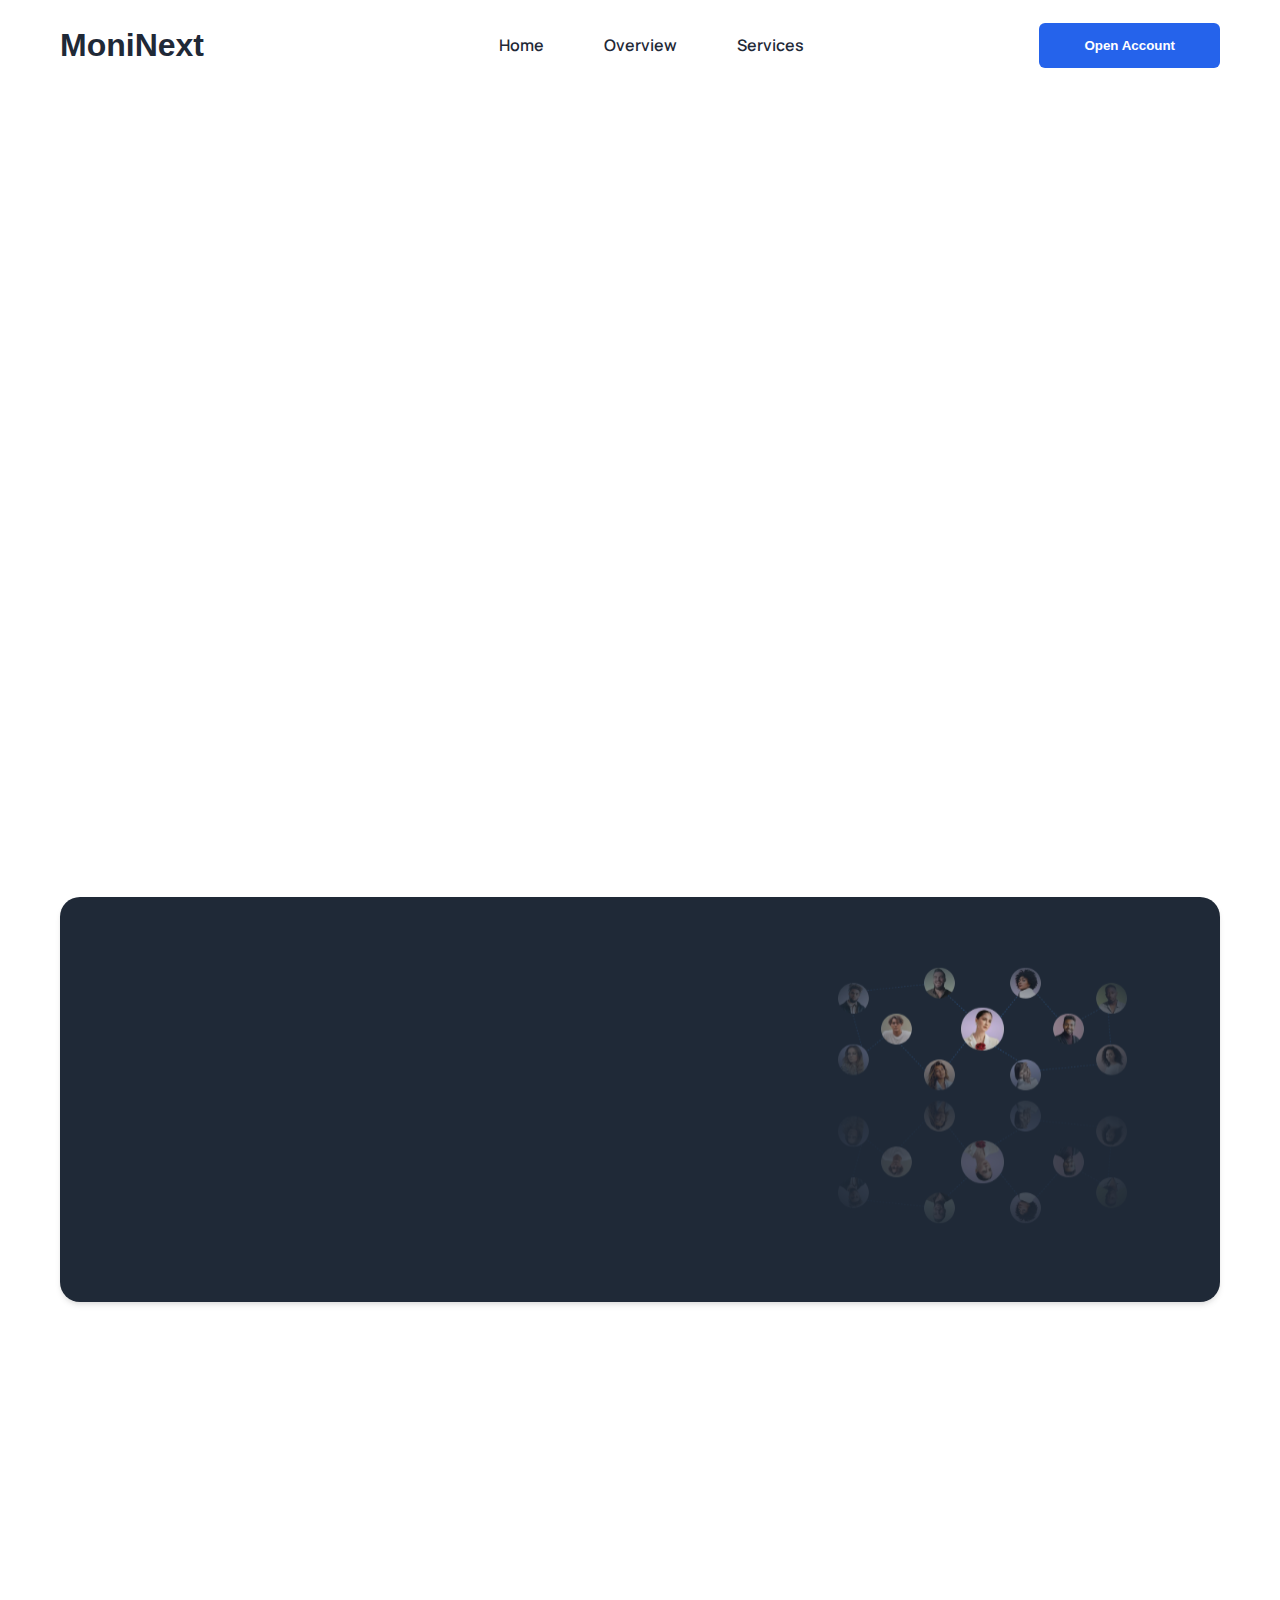
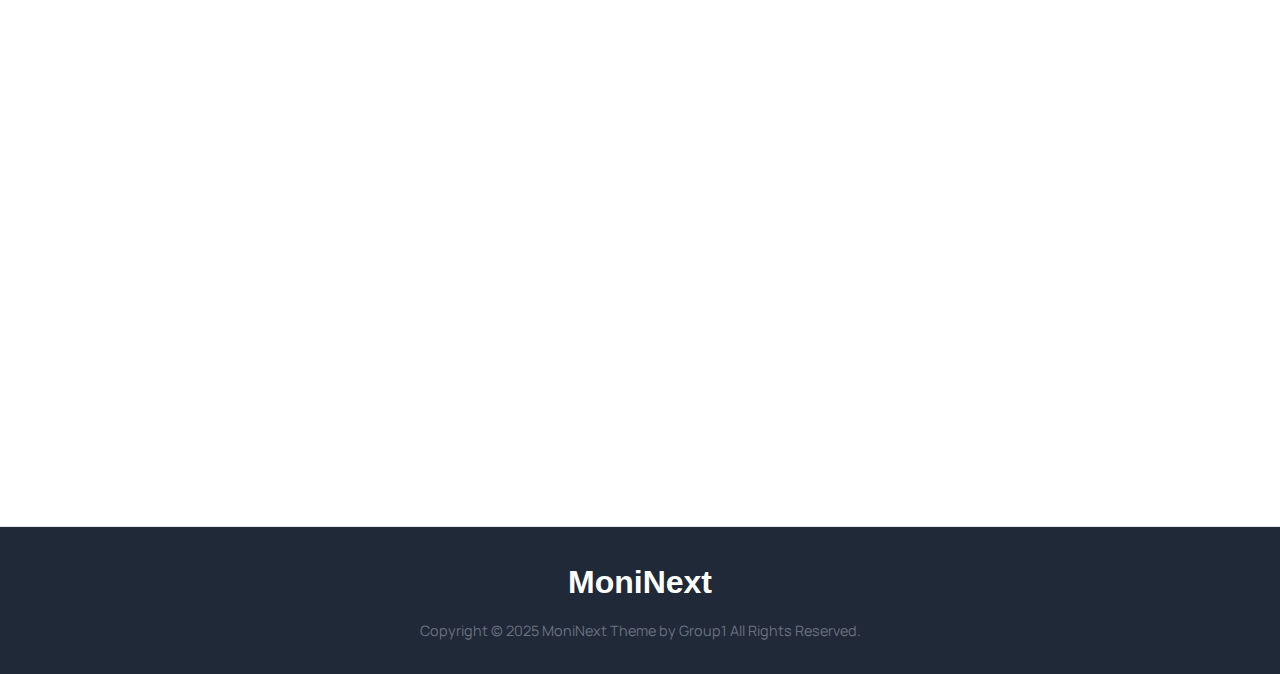
<file: src/landing-page/index.html>
<!DOCTYPE html>
<html lang="en">
<head>
    <meta charset="UTF-8">
    <meta name="viewport" content="width=device-width, initial-scale=1.0">
    <link rel="preconnect" href="https://fonts.googleapis.com">
    <link rel="preconnect" href="https://fonts.gstatic.com" crossorigin>
    <link href="https://fonts.googleapis.com/css2?family=IBM+Plex+Mono:wght@100;200&family=Manrope:wght@200..800&display=swap" rel="stylesheet">
    <title>MonieNext</title>
    <link rel="stylesheet" href="styles.css">
    <link rel="stylesheet" href="https://cdnjs.cloudflare.com/ajax/libs/font-awesome/6.0.0-beta3/css/all.min.css">
</head>
<body>
    <header>
        <div class="container">
            <nav>
                <div class="logo">MoniNext</div>
                
                <div class="hamburger" id="hamburger">
                    <span class="bar"></span>
                    <span class="bar"></span>
                    <span class="bar"></span>
                </div>
                
                <div class="nav-links" id="nav-links">
                    <a href="#">Home</a>
                    <a href="#mission">Overview</a>
                    <a href="#services">Services</a>
                </div>

                <div class=""> 
                    <button class="btn btn--primary1">Open Account</button>
                </div>
            </nav>
        </div>
    </header>

    <main>
        <section class="hero">
            <div class="container">
                <div class="hero-content">
                    <p class="top-text"> <span class="dot"></span>Experience the smooth side of finance.</p>
                    <h1>Your Digital Gateway to Smarter Banking</h1>
                    <p>Seamless transactions, zero friction— MoniNext empowers you to manage, save, and grow your finances all in one place.</p>
                    <div class="cta-buttons">
                        <button class="btn btn--primary">Sign In</button>
                        <button class="btn btn--secondary">Open Account</button>
                    </div>
                    <div class="users-count">
                        <div class="img-collection">
                            <img src="./images/Investment-Management-Hero-User-1.webp" alt="User 1">
                            <img src="./images/Investment-Management-Hero-User-2.webp" alt="User 2">
                            <img src="./images/Investment-Management-Hero-User-3.webp" alt="User 3">
                        </div>
                        <div class="user-text">
                            <p>Used by 100K+ users around the world.</p>
                        </div>
                    </div>
                </div>
            </div>
        </section>

        <section id="mission">
            <div class="container">
                <div class="mission-content">
                    <div class="mission-text">
                        <p class="mission-text-span"> <span class="mission-dot"></span>About MonieNext</p>
                        <h2>Our mission is to look after the financial best interests with automation</h2>
                        <p>To safeguard your financial future through intelligent automation and personalized digital services.</p>
                    </div>
                    <div class="mission-image">
                        <img src="./images/image5.svg" alt="Mission illustration">
                    </div>
                </div>
            </div>
        </section>

        <section id="services">
            <div class="container">
                <div class="services-intro">
                    <h2>Smarter banking. Simpler Experience</h2>
                    <p>At MonieNext, our dedicated team focuses solely on delivering seamless and secure banking services.</p>
                </div>
        
                <div class="services-grid">
                    <div class="service-card">
                        <div class="card-icon">
                            <i class="fas fa-chart-line"></i>
                        </div>
                        <h3>Account Management</h3>
                        <p>Easily open, view, and manage artificial bank accounts in a secure environment.</p>
                    </div>
                    <div class="service-card">
                        <div class="card-icon">
                            <i class="fas fa-piggy-bank"></i>
                        </div>
                        <h3>Fund Transfers</h3>
                        <p>Simulate seamless money transfers between users with realistic transaction flows.</p>
                    </div>
                    <div class="service-card">
                        <div class="card-icon">
                            <i class="fas fa-umbrella-beach"></i>
                        </div>
                        <h3>Transaction History</h3>
                        <p>Track and review all your past activities with detailed records of deposits, withdrawals, and transfers.</p>
                    </div>
                </div>
            </div>
        </section>
    </main>

    <footer>
        <div class="container">
            <div class="footer-content">
                <div class="logo">MoniNext</div>
                <p>Copyright © 2025 MoniNext  Theme by Group1 All Rights Reserved.</p>
            </div>
        </div>
    </footer>

    <script src="script.js"></script>
</body>
</html>
</file>
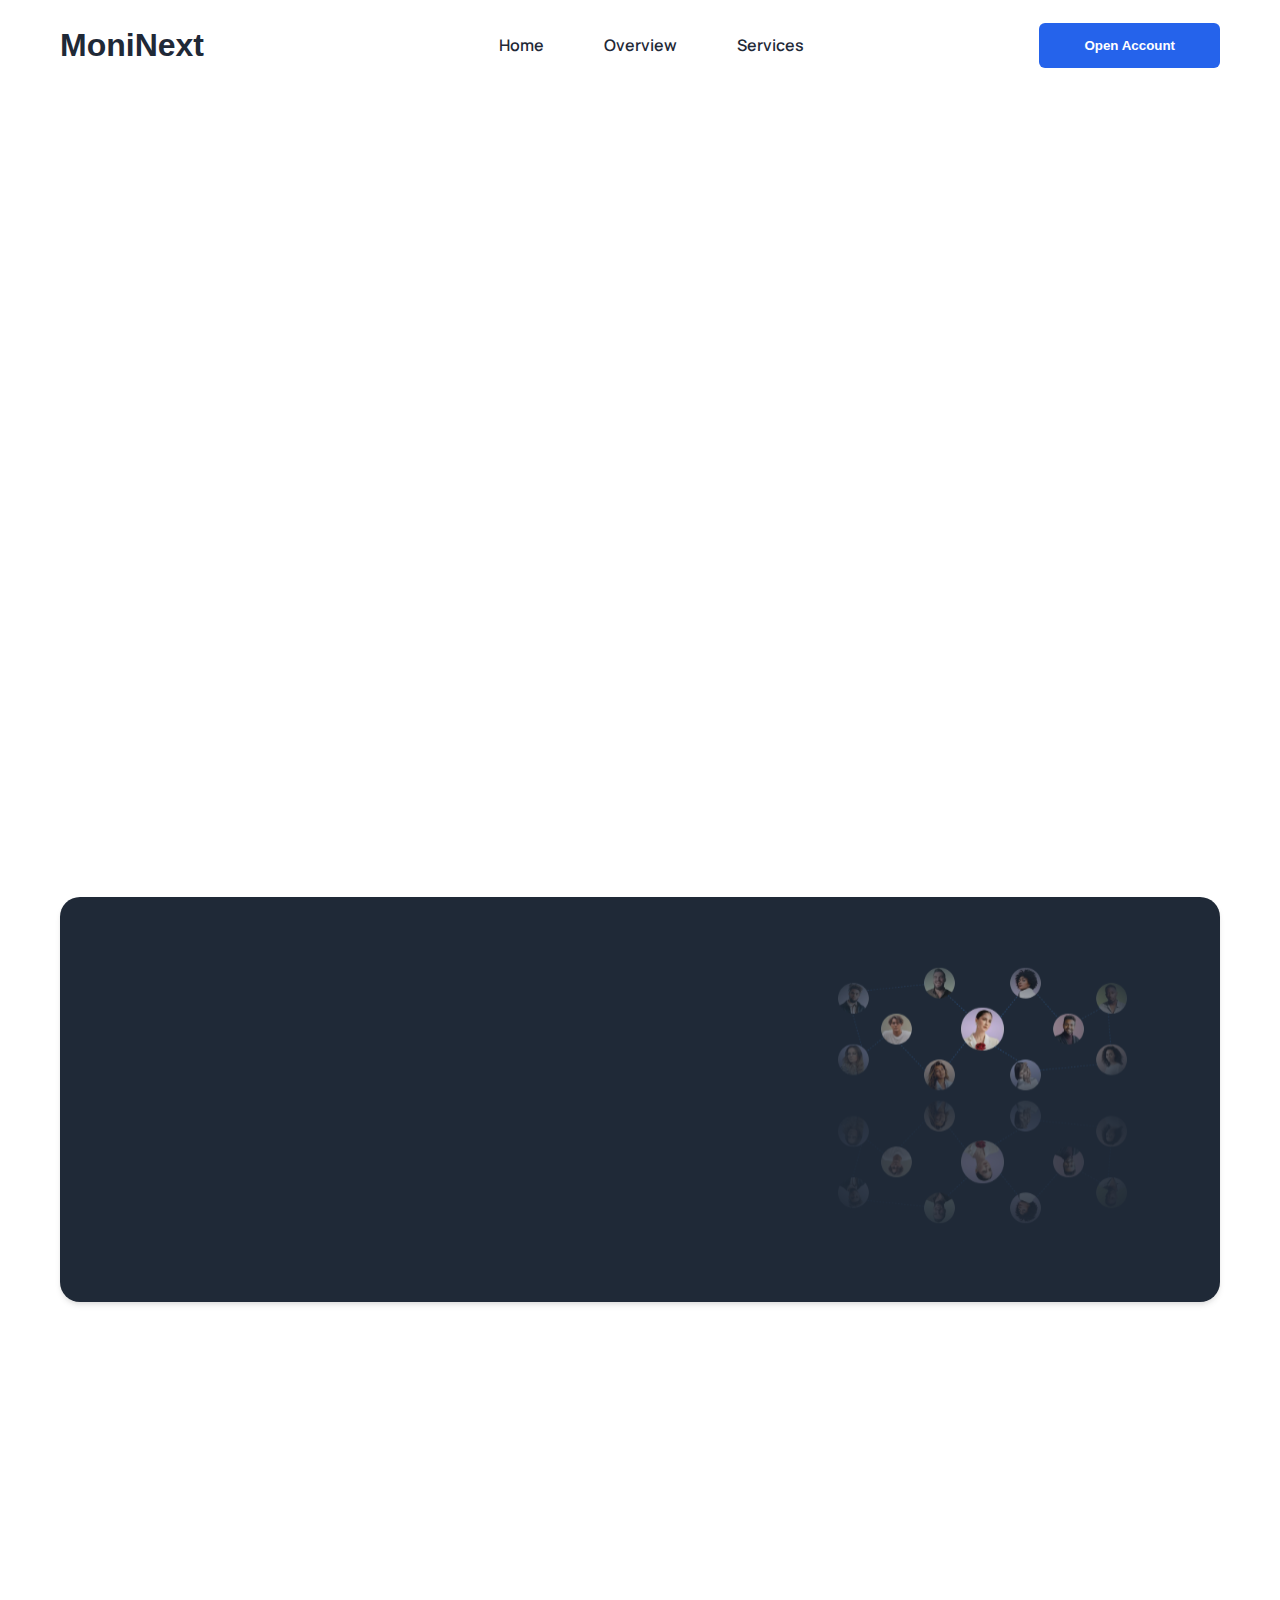
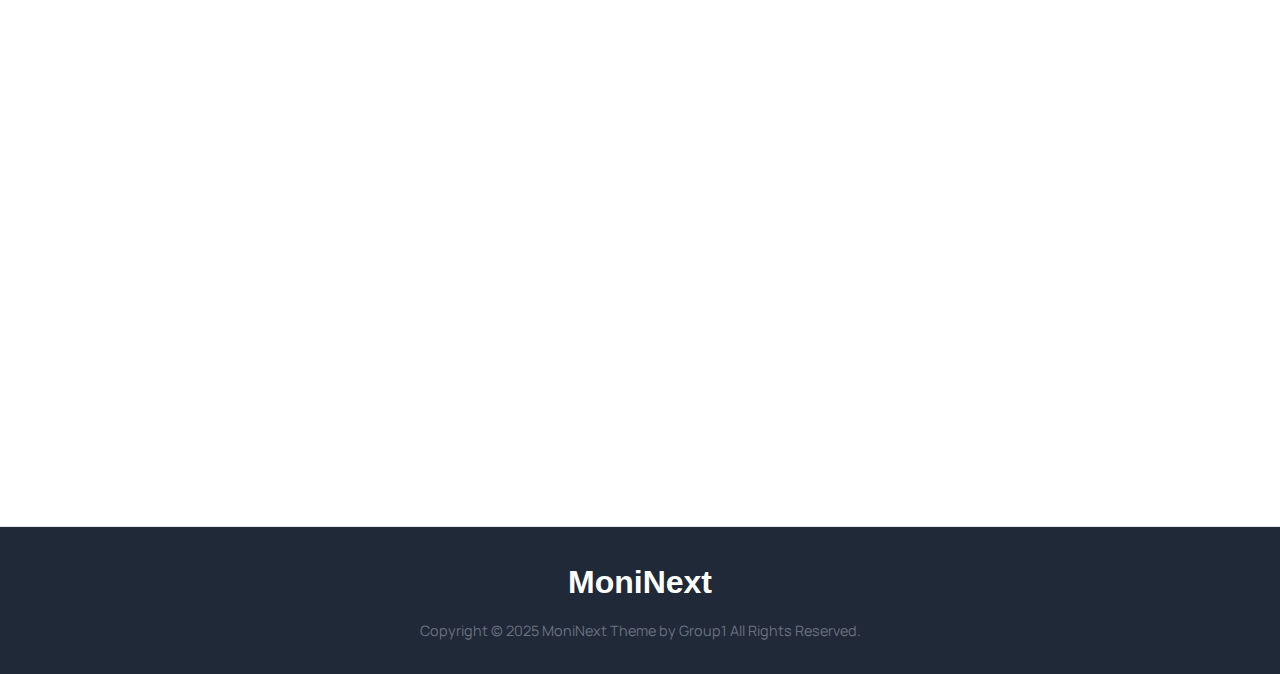
<file: src/landing-page/home.html>
<!DOCTYPE html>
<html lang="en">
<head>
    <meta charset="UTF-8">
    <meta name="viewport" content="width=device-width, initial-scale=1.0">
    <link rel="preconnect" href="https://fonts.googleapis.com">
    <link rel="preconnect" href="https://fonts.gstatic.com" crossorigin>
    <link href="https://fonts.googleapis.com/css2?family=IBM+Plex+Mono:wght@100;200&family=Manrope:wght@200..800&display=swap" rel="stylesheet">
    <title>FinFlow - Smart Retirement Investing</title>
    <link rel="stylesheet" href="styles.css">
    <link rel="stylesheet" href="https://cdnjs.cloudflare.com/ajax/libs/font-awesome/6.0.0-beta3/css/all.min.css">
</head>
<body>
    <header>
        <div class="container">
            <nav>
                <div class="logo">MoniNext</div>
                
                <div class="hamburger" id="hamburger">
                    <span class="bar"></span>
                    <span class="bar"></span>
                    <span class="bar"></span>
                </div>
                
                <div class="nav-links" id="nav-links">
                    <a href="#">Home</a>
                    <a href="#mission">Overview</a>
                    <a href="#services">Services</a>
                </div>

                <div class=""> 
                    <button class="btn btn--primary1">Open Account</button>
                </div>
            </nav>
        </div>
    </header>

    <main>
        <section class="hero">
            <div class="container">
                <div class="hero-content">
                    <p class="top-text"> <span class="dot"></span>Experience the smooth side of finance.</p>
                    <h1>Your Digital Gateway to Smarter Banking</h1>
                    <p>Seamless transactions, zero friction— MoniNext empowers you to manage, save, and grow your finances all in one place.</p>
                    <div class="cta-buttons">
                        <button class="btn btn--primary">Sign In</button>
                        <button class="btn btn--secondary">Open Account</button>
                    </div>
                    <div class="users-count">
                        <div class="img-collection">
                            <img src="./images/Investment-Management-Hero-User-1.webp" alt="User 1">
                            <img src="./images/Investment-Management-Hero-User-2.webp" alt="User 2">
                            <img src="./images/Investment-Management-Hero-User-3.webp" alt="User 3">
                        </div>
                        <div class="user-text">
                            <p>Used by 100K+ users around the world.</p>
                        </div>
                    </div>
                </div>
            </div>
        </section>

        <section id="mission">
            <div class="container">
                <div class="mission-content">
                    <div class="mission-text">
                        <p class="mission-text-span"> <span class="mission-dot"></span>About FinFlow</p>
                        <h2>Our mission is to look after the financial best interests with automation</h2>
                        <p>To safeguard your financial future through intelligent automation and personalized digital services.</p>
                    </div>
                    <div class="mission-image">
                        <img src="./images/image5.svg" alt="Mission illustration">
                    </div>
                </div>
            </div>
        </section>

        <section id="services">
            <div class="container">
                <div class="services-intro">
                    <h2>Smarter banking. Simpler Experience</h2>
                    <p>At MonieNext, our dedicated team focuses solely on delivering seamless and secure banking services.</p>
                </div>
        
                <div class="services-grid">
                    <div class="service-card">
                        <div class="card-icon">
                            <i class="fas fa-chart-line"></i>
                        </div>
                        <h3>Account Management</h3>
                        <p>Easily open, view, and manage artificial bank accounts in a secure environment.</p>
                    </div>
                    <div class="service-card">
                        <div class="card-icon">
                            <i class="fas fa-piggy-bank"></i>
                        </div>
                        <h3>Fund Transfers</h3>
                        <p>Simulate seamless money transfers between users with realistic transaction flows.</p>
                    </div>
                    <div class="service-card">
                        <div class="card-icon">
                            <i class="fas fa-umbrella-beach"></i>
                        </div>
                        <h3>Transaction History</h3>
                        <p>Track and review all your past activities with detailed records of deposits, withdrawals, and transfers.</p>
                    </div>
                </div>
            </div>
        </section>
    </main>

    <footer>
        <div class="container">
            <div class="footer-content">
                <div class="logo">MoniNext</div>
                <p>Copyright © 2025 MoniNext  Theme by Group1 All Rights Reserved.</p>
            </div>
        </div>
    </footer>

    <script src="script.js"></script>
</body>
</html>
</file>
<file: src/landing-page/styles.css>
/* Global Styles */
:root {
    --primary-color: #2563eb;
    --secondary-color: #1e40af;
    --text-color: #1f2937;
    --light-text: #6b7280;
    --background: #f9fafb;
    --white: #ffffff;
    --card-shadow: 0 4px 6px -1px rgba(0, 0, 0, 0.1), 0 2px 4px -1px rgba(0, 0, 0, 0.06);
}

* {
    margin: 0;
    padding: 0;
    box-sizing: border-box;
}

body {
    font-family: 'Manrope', sans-serif;
    color: var(--text-color);
    background-color: var(--background);
    line-height: 1.6;
}

.container {
    width: 100%;
    max-width: 1200px;
    margin: 0 auto;
    padding: 0 20px;
}

h1, h2, h3 {
    font-weight: 700;
    line-height: 1.2;
}

h1 {
    font-size: 4.2rem;
}

h2 {
    font-size: 3rem;
}

h3 {
    font-size: 1.5rem;
}

p {
    color: var(--light-text);
    font-size: 1.1rem;
    font-weight: 400;
    line-height: 1.8em;
}

.btn {
    display: inline-block;
    padding: 15px 28px;
    border-radius: 6px;
    font-weight: 600;
    text-decoration: none;
    cursor: pointer;
    transition: all 0.3s ease;
    border: none;
}

.btn--primary1 {
    background-color: var(--primary-color);
    color: var(--white);
    padding: 15px 45px;
}

.btn--primary {
    background-color: var(--primary-color);
    color: var(--white);
    padding: 20px 55px;
    font-size: 1.1em;
    font-weight: 400;
}

.btn--primary:hover {
    background-color: var(--secondary-color);
    transform: translateY(-2px);
}

.btn--secondary {
    background-color: #F2F4F7;
    color: var(--text-color);
    padding: 20px 40px;
    font-size: 1.1em;
    font-weight: 400;
}

.btn--secondary:hover {
    background-color: var(--primary-color);
    color: var(--white);
    transform: translateY(-2px);
}

/* Header Styles */
header {
    padding: 20px 0;
    background-color: var(--white);
    position: sticky;
    top: 0;
    width: 100%;
    z-index: 100;
}

nav {
    display: flex;
    justify-content: space-between;
    align-items: center;
}

.logo {
    font-size: 2rem;
    font-weight: 700;
    color: var(--text-color);
    font-family: 'Poppins', sans-serif;
}

.nav-links {
    display: flex;
    align-items: center;
}

.nav-links a {
    margin-left: 60px;
    text-decoration: none;
    color: var(--text-color);
    font-weight: 600;
    transition: color 0.3s ease;
}

.nav-links a:hover {
    color: var(--primary-color);
}

/* Hamburger Menu */
.hamburger {
    display: none;
    cursor: pointer;
    z-index: 100;
}

.bar {
    display: block;
    width: 25px;
    height: 3px;
    margin: 5px auto;
    transition: all 0.3s ease;
    background-color: var(--text-color);
}

/* Hero Section */
.hero {
    padding: 90px 0 100px;
    background: #fff;
    text-align: center;
}

.hero-content .top-text {
    background: #F2F4F7;
    border-radius: 50px;
    display: inline-block;
    font-family: "IBM Plex Mono", monospace;
    font-weight: 200;
    color: rgba(16, 24, 40, 0.6);
    padding: 5px 15px;
    font-size: 1em;
}

.hero-content .top-text .dot {
    background-color: var(--primary-color);
    width: 10px;
    height: 10px;
    border-radius: 50%;
    display: inline-block;
    margin-right: 8px;
}

.hero h1 {
    max-width: 800px;
    margin: 20px auto;
    opacity: 0;
    transform: translateY(20px);
    animation: fadeInUp 0.8s forwards 0.3s;
    font-size: 4.2rem;
    font-weight: 800;
    line-height: 1.3em;
}

.hero p {
    max-width: 600px;
    margin: 0 auto 30px;
    opacity: 0;
    transform: translateY(20px);
    animation: fadeInUp 0.8s forwards 0.5s;
}

.cta-buttons {
    display: flex;
    justify-content: center;
    gap: 20px;
    margin-bottom: 40px;
    opacity: 0;
    transform: translateY(20px);
    animation: fadeInUp 0.8s forwards 0.7s;
}

.users-count {
    display: flex;
    justify-content: center;
    align-items: center;
    gap: 20px;
    opacity: 0;
    transform: translateY(20px);
    animation: fadeInUp 0.8s forwards 0.9s;
}

.img-collection {
    display: flex;
}

.img-collection img {
    display: inline-block;
    width: 100%;
    max-width: 40px;
    margin-right: -5px;
    height: 40px;
    border-radius: 100%;
    box-shadow: var(--card-shadow);
    transition: transform 0.3s ease, box-shadow 0.3s ease;
}

.img-collection img:hover {
    transform: translateY(-10px);
    box-shadow: 0 10px 15px -3px rgba(0, 0, 0, 0.1), 0 4px 6px -2px rgba(0, 0, 0, 0.05);
}

.users-count p {
    max-width: 200px;
    text-align: left;
    font-size: 1em;
    margin-bottom: 0;
}

/* Mission Section */
#mission {
    padding: 80px 0;
    background-color: var(--white);
}

.mission-content {
    display: flex;
    justify-content: center;
    align-items: center;
    text-align: left;
    gap: 50px;
    padding: 50px;
    border-radius: 20px;
    background-color: #1f2937;
    box-shadow: var(--card-shadow);
}

.mission-text-span {
    background: #f2f4f781;
    border-radius: 50px;
    display: inline-block;
    font-family: "IBM Plex Mono", monospace;
    font-weight: 200;
    color: rgba(16, 24, 40, 0.6);
    padding: 0px 15px;
    font-size: 0.9em;
    text-align: center;
}

.mission-text-span .mission-dot {
    background-color: var(--primary-color);
    margin-right: 5px;
    width: 10px;
    height: 10px;
    border-radius: 50%;
    display: inline-block;
}

#mission h2 {
    opacity: 0;
    transform: translateY(20px);
    animation: fadeInUp 0.8s forwards;
    font-size: 3em;
    color: var(--white);
}

#mission p {
    opacity: 0;
    transform: translateY(20px);
    animation: fadeInUp 0.8s forwards 0.3s;
    color: #d7dce5;
    margin-top: 20px;
    font-size: 1em;
}

#mission .mission-image img {
    width: 100%;
}

/* Services Section */
#services {
    padding: 100px 0;
    background-color: var(--white);
}

.services-intro {
    text-align: center;
}

.services-intro h2 {
    max-width: 800px;
    margin: 0 auto 20px;
    opacity: 0;
    transform: translateY(20px);
    animation: fadeInUp 0.8s forwards;
    font-size: 3rem;
}

.services-intro p {
    max-width: 600px;
    margin: 0 auto;
    opacity: 0;
    transform: translateY(20px);
    animation: fadeInUp 0.8s forwards 0.3s;
}

.services-grid {
    display: grid;
    grid-template-columns: repeat(auto-fit, minmax(300px, 1fr));
    gap: 30px;
    margin-top: 50px;
}

.service-card {
    background-color: var(--white);
    border-radius: 10px;
    padding: 40px 30px;
    box-shadow: var(--card-shadow);
    transition: transform 0.3s ease, box-shadow 0.3s ease;
    opacity: 0;
    transform: translateY(30px);
}

.service-card p {
    margin-top: 20px;
    color: var(--light-text);
    font-size: 1em;
}

.service-card:hover {
    transform: translateY(-10px);
    box-shadow: 0 10px 15px -3px rgba(0, 0, 0, 0.1), 0 4px 6px -2px rgba(0, 0, 0, 0.05);
}

.card-icon {
    width: 60px;
    height: 60px;
    background-color: #e0f2fe;
    border-radius: 50%;
    display: flex;
    align-items: center;
    justify-content: center;
    margin-bottom: 20px;
    color: var(--primary-color);
    font-size: 24px;
}

/* Footer */
footer {
    padding: 30px 0;
    background-color: #1f2937;
    text-align: center;
    border-top: 1px solid #e5e7eb;
    color: white;
}

.footer-content .logo {
    color: white;
}

.footer-content p {
    font-size: 0.9rem;
    margin-top: 10px;
}

/* Animations */
@keyframes fadeInUp {
    from {
        opacity: 0;
        transform: translateY(20px);
    }
    to {
        opacity: 1;
        transform: translateY(0);
    }
}

/* Responsive Styles */
@media (max-width: 768px) {


    .hamburger {
        display: block;
        padding-left: 100px;
    }
    
    .hamburger.active .bar:nth-child(2) {
        opacity: 0;
    }
    
    .hamburger.active .bar:nth-child(1) {
        transform: translateY(8px) rotate(45deg);
    }
    
    .hamburger.active .bar:nth-child(3) {
        transform: translateY(-8px) rotate(-45deg);
    }
    
    .nav-links {
        position: fixed;
        left: -100%;
        top: 70px;
        gap: 0;
        flex-direction: column;
        background-color: var(--white);
        width: 100%;
        text-align: center;
        transition: 0.3s;
        padding: 20px 0;
        box-shadow: 0 10px 15px rgba(0, 0, 0, 0.1);
        z-index: 99;
    }
    
    .nav-links.active {
        left: 0;
    }
    
    .nav-links a {
        margin: 16px 0;
        padding: 12px 0;
    }
    
    .nav-links .btn--primary1 {
        margin: 16px auto;
        width: 80%;
    }
    
    .hero h1 {
        font-size: 2.5rem;
        line-height: 1.2;
    }
    
    .mission-content {
        flex-direction: column;
        text-align: center;
        padding: 30px;
    }
    
    .mission-text {
        margin-bottom: 30px;
    }
    
    .services-intro h2 {
        font-size: 2rem;
    }

    .btn--primary1{
        display: none;
    }
}

@media (max-width: 480px) {
    .hero h1 {
        font-size: 2rem;
    }
    
    .cta-buttons {
        flex-direction: column;
        gap: 15px;
    }
    
    .btn--primary,
    .btn--secondary {
        width: 100%;
        padding: 15px;
    }
    
    .users-count {
        flex-direction: column;
        gap: 10px;
    }
    
    .img-collection {
        justify-content: center;
    }
}
</file>
